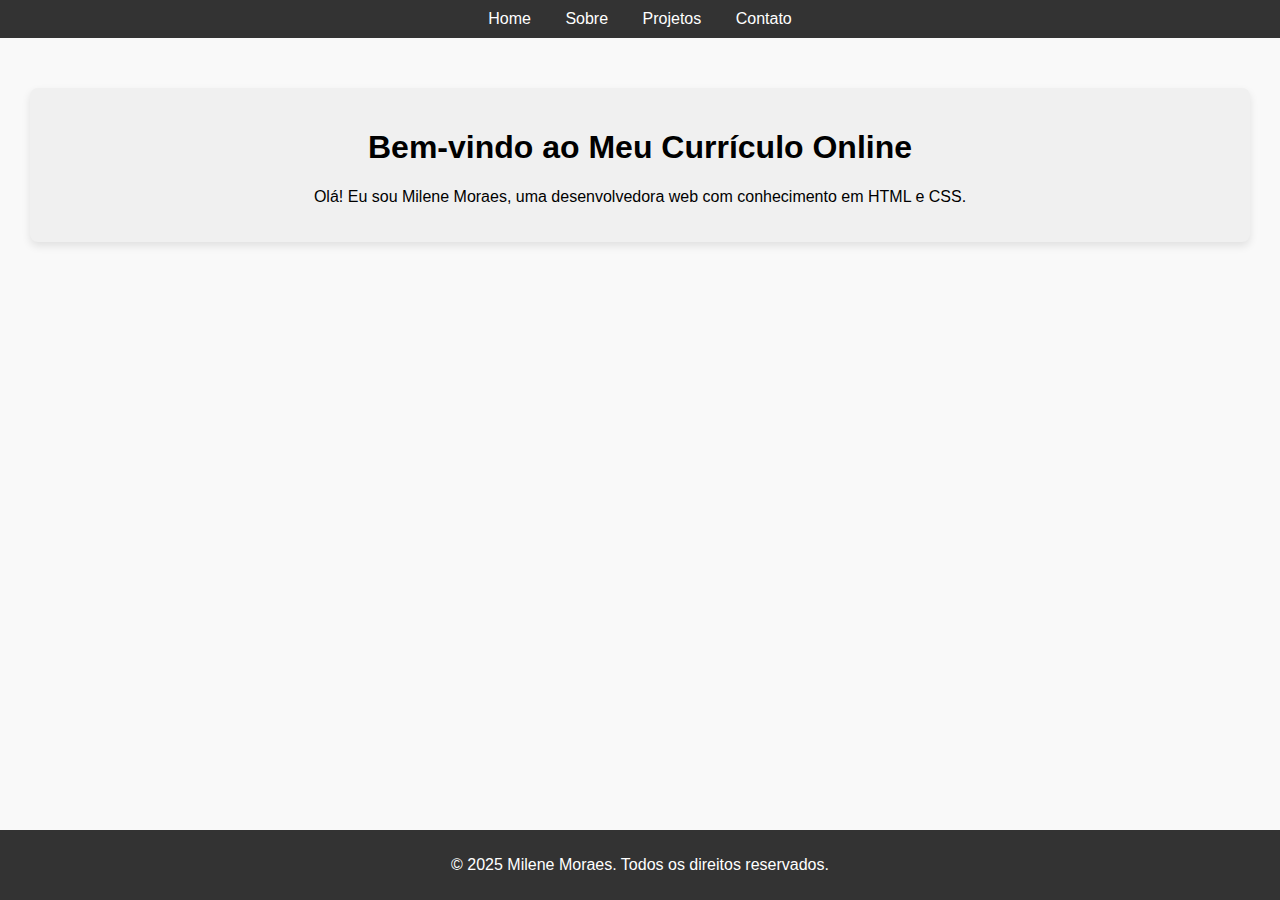
<file: index.html>
<!DOCTYPE html>
<html lang="pt-br">
<head>
    <meta charset="UTF-8">
    <meta name="viewport" content="width=device-width, initial-scale=1.0">
    <title>Meu Currículo Online</title>
    <link rel="stylesheet" href="styles.css">
</head>
<body>
    <header>
        <nav>
            <ul>
                <li> <a href="index.html">Home</a></li>
                <li> <a href="sobre.html">Sobre</a></li>
                <li> <a href="projetos.html">Projetos</a></li>
                <li> <a href="contato.html">Contato</a></li>
            </ul>
        </nav>
    </header>
    <main>
        <section id="home" class="container">
            <div class="item">
            <h1>Bem-vindo ao Meu Currículo Online</h1>
            <p>Olá! Eu sou Milene Moraes, uma desenvolvedora web com conhecimento em HTML e CSS.</p>
            </div>
        </section>
    </main>
    <footer>
        <p>&copy; 2025 Milene Moraes. Todos os direitos reservados.</p>
    </footer>
</body>
</html>
</file>
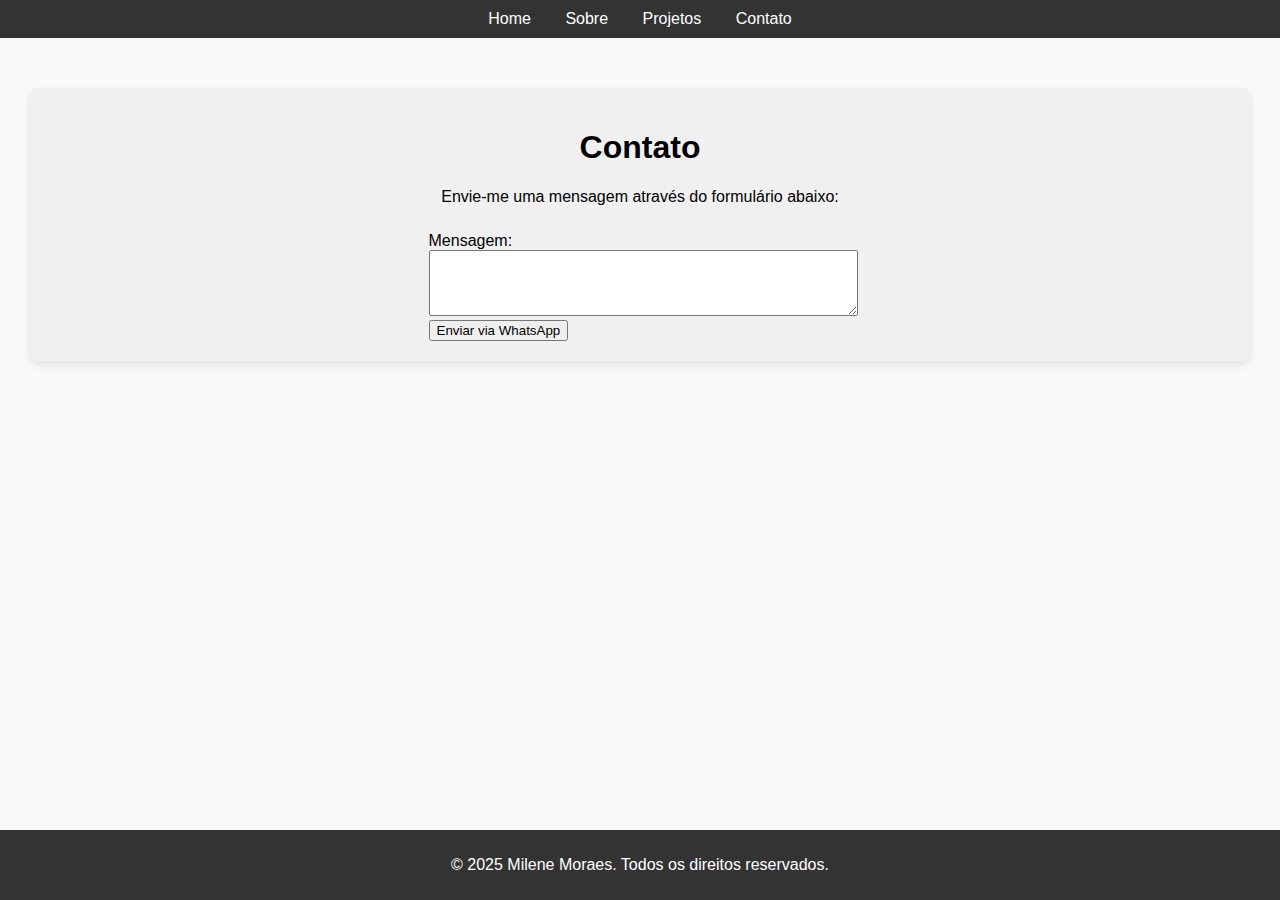
<file: contato.html>
<!DOCTYPE html>
<html lang="pt-br">
<head>
    <meta charset="UTF-8">
    <meta name="viewport" content="width=device-width, initial-scale=1.0">
    <title>Contato</title>
    <link rel="stylesheet" href="styles.css">
</head>
<body>
    <header>
        <nav>
             <ul>
                  <li><a href="index.html">Home</a></li>
                  <li><a href="sobre.html">Sobre</a></li>
                  <li><a href="projetos.html">Projetos</a></li>
                  <li><a href="contato.html">Contato</a></li>
            </ul>
        </nav>
    </header>
    <main>
        <section id="contato" class="container">
            <div class="item">
            <h1>Contato</h1>
            <p>Envie-me uma mensagem através do formulário abaixo:</p>
            <form action="https://wa.me/5521976265412?text=" method="get" target="_blank">
                <label for="mensagem">Mensagem:</label>
                <textarea id="mensagem" name="text" rows="4" cols="50"></textarea>
                <br>
                <button type="submit">Enviar via WhatsApp</button>
            </form>
            </div>
        </section>
    </main>
    <footer>
        <p>&copy; 2025 Milene Moraes. Todos os direitos reservados.</p>
      </footer>
</body>
</html>
</file>
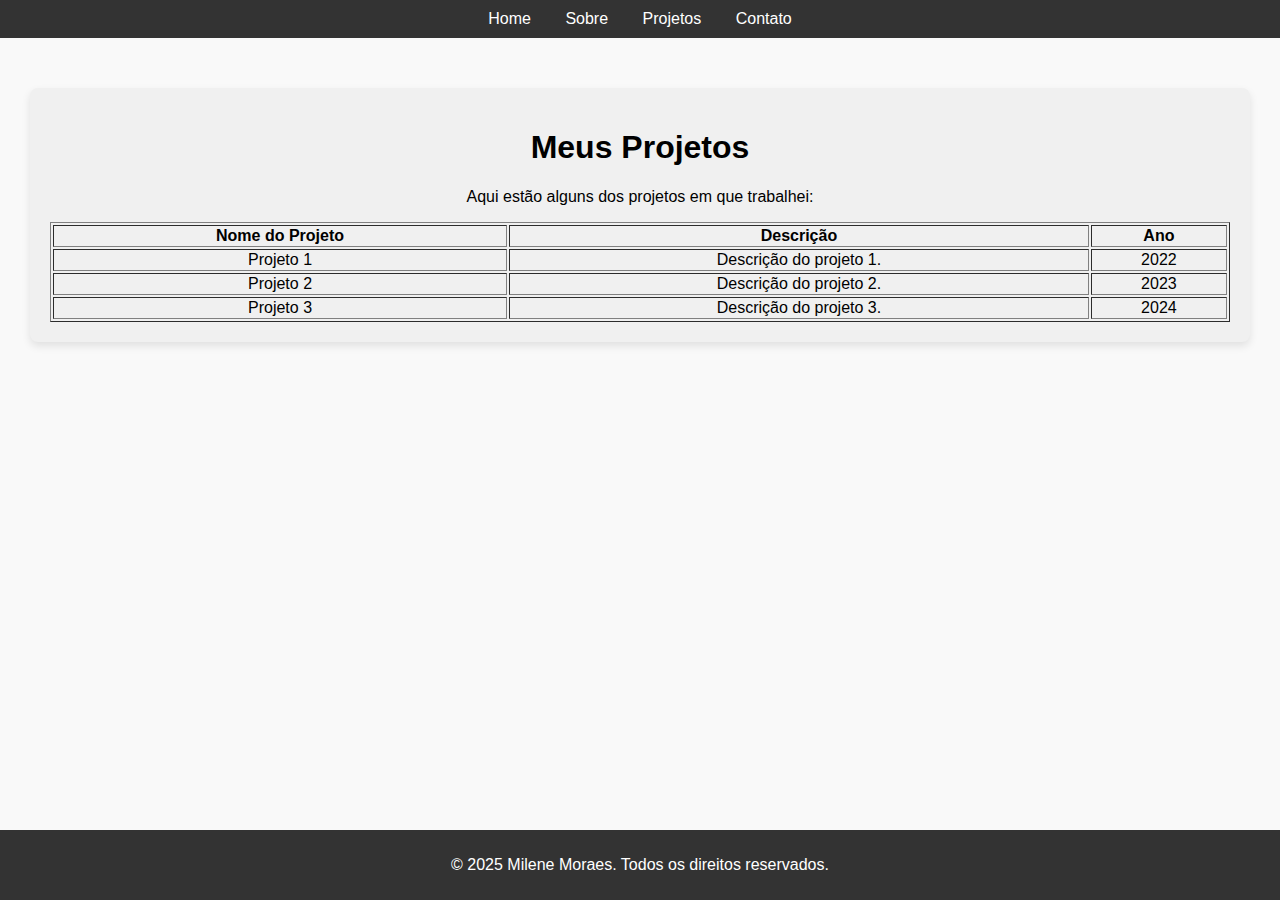
<file: projetos.html>
<!DOCTYPE html>
<html lang="pt-br">
<head>
    <meta charset="UTF-8">
    <meta name="viewport" content="width=device-width, initial-scale=1.0">
    <title>Meus projetos</title>
    <link rel="stylesheet" href="styles.css">
</head>
<body>
    <header>
        <nav>
            <ul>
                <li><a href="index.html">Home</a></li>
                <li><a href="sobre.html">Sobre</a></li>
                <li><a href="projetos.html">Projetos</a></li>
                <li><a href="contato.html">Contato</a></li>
              </ul>
        </nav>
    </header>
    <main>
        <section id="projetos" class="container">
          <div class="item">
            <h1>Meus Projetos</h1>
            <p>Aqui estão alguns dos projetos em que trabalhei:</p>
            <table id="table-projetos" border="1">
                <tr>
                  <th>Nome do Projeto</th>
                  <th>Descrição</th>
                  <th>Ano</th>
                </tr>
                <tr>
                  <td>Projeto 1</td>
                  <td>Descrição do projeto 1.</td>
                  <td>2022</td>
                </tr>
                <tr>
                  <td>Projeto 2</td>
                  <td>Descrição do projeto 2.</td>
                  <td>2023</td>
                </tr>
                <tr>
                  <td>Projeto 3</td>
                  <td>Descrição do projeto 3.</td>
                  <td>2024</td>
                </tr>
              </table>
          </div>
        </section>
      </main>
    <footer>
        <p>&copy; 2025 Milene Moraes. Todos os direitos reservados.</p>
    </footer>
</body>
</html>
</file>
<file: styles.css>
/* Estilos gerais */
body {
    font-family: Arial, sans serif;
    margin: 0;
    padding: 0;
    background-color: #f9f9f9;
  }

 header {
    background-color: #333;
    color: #fff;
    padding: 10px 0;
  }

  nav ul {
    list-style-type: none;
    margin: 0;
    padding: 0;
    text-align: center;
  }

  nav ul li {
    display: inline;
    margin: 0 15px;
  }  

  nav ul li a {
    color: #fff;
    text-decoration: none;
  }

  main {
    padding: 20px;
    text-align: center;
  }

  footer {
    background-color: #333;
    color: #fff;
    text-align: center;
    padding: 10px 0;
    position: fixed;
    bottom: 0;
    width: 100%;
  }

  
form {
    display: inline-block;
    text-align: left;
  }

  
form label {
    display: block;
    margin-top: 10px;
  }

  
form textarea {
    width: 100%;
    max-width: 500px;
  }

  /* Layouts de Seções */

section {
    margin: 20px 0;
  }

  .container {
    display: flex;
    flex-wrap: wrap;
    justify-content: center;
  }

  .item {
    background-color: #f0f0f0;
    padding: 20px;
    margin: 10px;
    flex: 1 1 300px;
    text-align: center;
    border-radius: 8px;
    box-shadow: 0 4px 8px rgba(0, 0, 0, 0.1);
  }

  #table-projetos {
    width:100%;
    text-align: center;
  }
</file>
